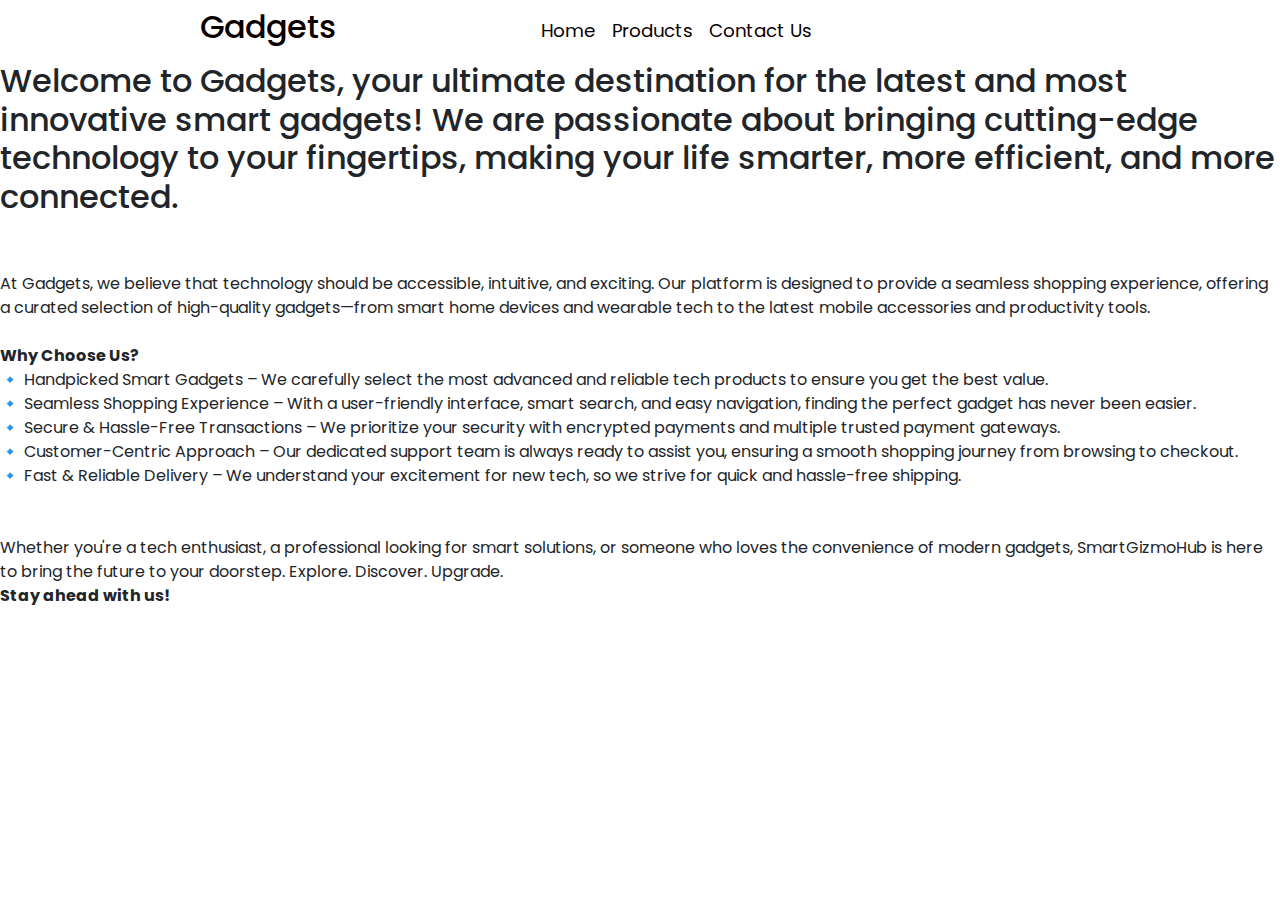
<file: aboutus.html>
<!DOCTYPE html>
<html lang="en">
  <head>
    <meta charset="UTF-8" />
    <meta name="viewport" content="width=device-width, initial-scale=1.0" />
    <title>Gadgets</title>

    <link rel="stylesheet" href="style.css" />

    <!-- Font awesom cdn link -->
    <link
      rel="stylesheet"
      href="https://cdnjs.cloudflare.com/ajax/libs/font-awesome/6.5.1/css/all.min.css"
      integrity="sha512-DTOQO9RWCH3ppGqcWaEA1BIZOC6xxalwEsw9c2QQeAIftl+Vegovlnee1c9QX4TctnWMn13TZye+giMm8e2LwA=="
      crossorigin="anonymous"
      referrerpolicy="no-referrer"
    />

    <!-- bootsrap cdn link -->
    <link
      href="https://cdn.jsdelivr.net/npm/bootstrap@5.3.3/dist/css/bootstrap.min.css"
      rel="stylesheet"
      integrity="sha384-QWTKZyjpPEjISv5WaRU9OFeRpok6YctnYmDr5pNlyT2bRjXh0JMhjY6hW+ALEwIH"
      crossorigin="anonymous"
    />
    <script
      src="https://cdn.jsdelivr.net/npm/bootstrap@5.3.3/dist/js/bootstrap.bundle.min.js"
      integrity="sha384-YvpcrYf0tY3lHB60NNkmXc5s9fDVZLESaAA55NDzOxhy9GkcIdslK1eN7N6jIeHz"
      crossorigin="anonymous"
    ></script>
  </head>
  <body>
     <!-- Nav bar -->
    <header>
        <nav>
           <a href="index.html" class="nav_link"><h2 class="nav_left">Gadgets <span class="dot"></span></h2></a>
           <div class="nav_mid">
             <a href="index.html" class="nav_link">Home</a>
             <a href="index.html#card_section" class="nav_link">Products</a>
             <a href="contact_us.html" class="nav_link">Contact Us</a>
           </div>
           <div class="nav_right">
             <i class="fa-solid fa-magnifying-glass"></i>
             <i class="fa-solid fa-user"></i>
             <i class="fa-solid fa-heart"></i>
             <i class="fa-solid fa-cart-shopping"></i>
           </div>
        </nav>
    </header>

    <!-- About us page -->
    <div>
        <h2>Welcome to Gadgets, your ultimate destination for the latest and most innovative smart gadgets! We are passionate about bringing cutting-edge technology to your fingertips, making your life   smarter, more efficient, and more connected.</h2><br><br>

        At Gadgets, we believe that technology should be accessible, intuitive, and exciting. Our platform is designed to provide a seamless shopping experience, offering a curated selection of       high-quality gadgets—from smart home devices and wearable tech to the latest mobile accessories and productivity tools.
        <br>
        <br>

        <b>Why Choose Us?</b><br>
        🔹 Handpicked Smart Gadgets – We carefully select the most advanced and reliable tech products to ensure you get the best value.<br>
        🔹 Seamless Shopping Experience – With a user-friendly interface, smart search, and easy navigation, finding the perfect gadget has never been easier.<br>
        🔹 Secure & Hassle-Free Transactions – We prioritize your security with encrypted payments and multiple trusted payment gateways.<br>
        🔹 Customer-Centric Approach – Our dedicated support team is always ready to assist you, ensuring a smooth shopping journey from browsing to checkout.<br>
        🔹 Fast & Reliable Delivery – We understand your excitement for new tech, so we strive for quick and hassle-free shipping.<br>
        <br>
        <br>

        Whether you're a tech enthusiast, a professional looking for smart solutions, or someone who loves the convenience of modern gadgets, SmartGizmoHub is here to bring the future to your doorstep.

        Explore. Discover. Upgrade.<br>

        <b>Stay ahead with us!</b>
    </div>
    <!-- Footer -->
    <!-- <section id="HTMLTAG" class="bottom" style="margin: 1rem auto;">
      <div class="foot_top"><h2>Contact Us</h2>
      <div class="details">
      <div class="Username"><i class="fa-regular fa-user"></i>
        <input type="text" placeholder="Your Name">
      </div>
      <div class="Email"><i class="fa-regular fa-envelope"></i>
        <input type="text" placeholder="Email">
      </div>
      <button>
        <i class="fa-solid fa-arrow-right"></i>
      </button>
      </div>
      <div class="foot_middle">
        <div class="foot_middle_left">
          <h6><i class="fa-regular fa-clock"></i> gadgets</h6><p>Find the greatest collection of new and pre-owned gadgets in one place. Shop from the comfort of your home.</p></i>
        </div>    
          <div class="foot_middle_right">
            <div class="foot_mid_r_links">
            <h6>NAVIGATIONS</h6>
            <a href="index.html" class="nav_link_contact">Home</a>
            <a href="#card_section" class="nav_link_contact">Products</a>
            </div>
            <div class="foot_mid_r_links">
            <h6>PARTNER</h6>
            <a href="#" class="nav_link_contact">Our Partner</a>
            <a href="#" class="nav_link_contact">Community</a>
            <a href="#" class="nav_link_contact">Customers </a>
            <a href="#" class="nav_link_contact">Investors</a>
            </div>
         </div>
      </div>
      </div>
      <div class="foot_down">
        <div class="foot_d_copy">
          <i class="fa-solid fa-copyright"></i>
           <span> 2025 All rights reserved | Designed by</span>
           <a href="#" class="nav_link_contact">Mayank</a>
        </div>
        <div class="foot_d_icons">
        <i class="fa-brands fa-twitter"></i>
        <i class="fa-brands fa-youtube"></i>
        <i class="fa-brands fa-instagram"></i>
      </div>
  </section> -->
  </body>
</html>
</file>
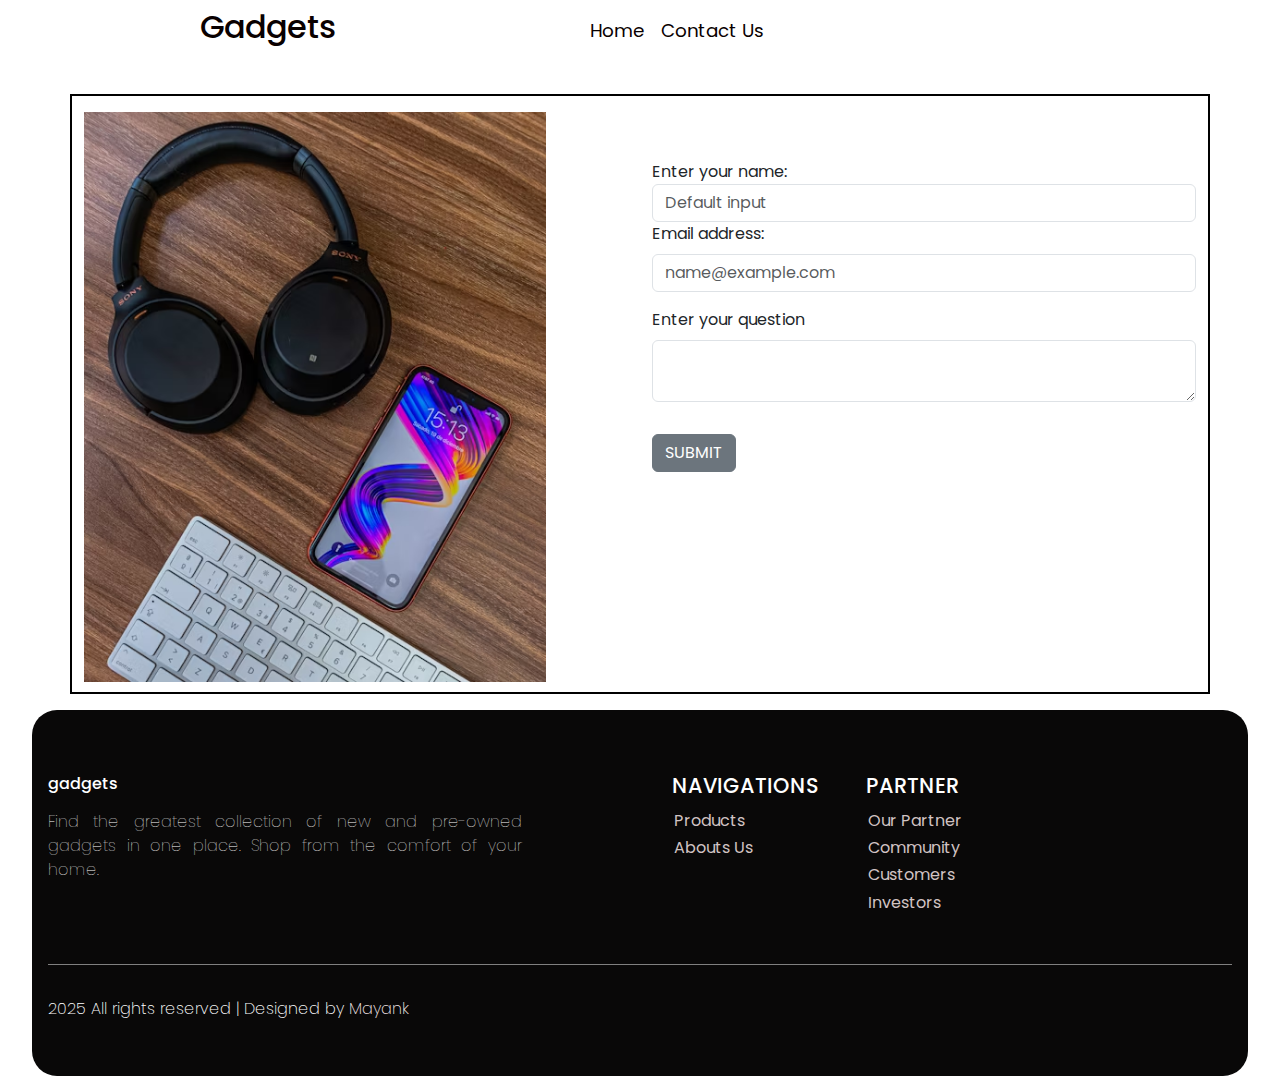
<file: contact_us.html>
<!DOCTYPE html>
<html lang="en">
  <head>
    <meta charset="UTF-8" />
    <meta name="viewport" content="width=device-width, initial-scale=1.0" />
    <title>Gadgets</title>

    <link rel="stylesheet" href="style.css" />

    <!-- Font awesom cdn link -->
    <link
      rel="stylesheet"
      href="https://cdnjs.cloudflare.com/ajax/libs/font-awesome/6.5.1/css/all.min.css"
      integrity="sha512-DTOQO9RWCH3ppGqcWaEA1BIZOC6xxalwEsw9c2QQeAIftl+Vegovlnee1c9QX4TctnWMn13TZye+giMm8e2LwA=="
      crossorigin="anonymous"
      referrerpolicy="no-referrer"
    />

    <!-- bootsrap cdn link -->
    <link
      href="https://cdn.jsdelivr.net/npm/bootstrap@5.3.3/dist/css/bootstrap.min.css"
      rel="stylesheet"
      integrity="sha384-QWTKZyjpPEjISv5WaRU9OFeRpok6YctnYmDr5pNlyT2bRjXh0JMhjY6hW+ALEwIH"
      crossorigin="anonymous"
    />
    <script
      src="https://cdn.jsdelivr.net/npm/bootstrap@5.3.3/dist/js/bootstrap.bundle.min.js"
      integrity="sha384-YvpcrYf0tY3lHB60NNkmXc5s9fDVZLESaAA55NDzOxhy9GkcIdslK1eN7N6jIeHz"
      crossorigin="anonymous"
    ></script>
  </head>
  <body>
        <!-- Nav bar -->
        <header>
          <nav>
            <a href="index.html" class="nav_link"><h2 class="nav_left">Gadgets <span class="dot"></span></h2></a>
            <div class="nav_mid">
              <a href="index.html" class="nav_link">Home</a>
              <a href="#HTML TAG" class="nav_link">Contact Us</a>
            </div>
            <div class="nav_right">
              <i class="fa-solid fa-magnifying-glass"></i>
              <i class="fa-solid fa-user"></i>
              <i class="fa-solid fa-heart"></i>
              <i class="fa-solid fa-cart-shopping"></i>
            </div>
          </nav>
        </header>
    <!-- form -->
    <div class="container" style="margin-top: 2rem; height: 600px; border: 2px solid black;">
        <div class="row item-center">
            <div class="col-12 col-md-6" style="margin: 1rem 0;">
                <img src="form pic.avif" class="img-fluid" alt="Responsive image" style="height: 570px;">
            </div>
            <div class="col-12 col-md-6" style="margin-top: 4rem;">
                <div class="mb-3">
                    <label for="Username" class="form-cntrol">Enter your name:</label>
                    <input class="form-control" type="text" id="Username" placeholder="Default input" aria-label="default input example">
                    <label for="exampleFormControlInput1" class="form-label">Email address:</label>
                    <input type="email" class="form-control" id="exampleFormControlInput1" placeholder="name@example.com">
                  </div>
                  <div class="mb-3">
                    <label for="exampleFormControlTextarea1" class="form-label">Enter your question</label>
                    <textarea class="form-control" id="exampleFormControlTextarea1" rows="2"></textarea>
                    <div type="SUBMIT" class="btn btn-secondary" style="margin-top: 2rem;">
                      SUBMIT
                    </div>
                  </div>
            </div>
        </div>
    </div>
    <!-- Footer -->
    <section id="HTMLTAG" class="bottom" style="margin: 1rem auto;">
      
      <div class="foot_middle">
        <div class="foot_middle_left">
          <h6><i class="fa-regular fa-clock"></i> gadgets</h6><p>Find the greatest collection of new and pre-owned gadgets in one place. Shop from the comfort of your home.</p></i>
        </div>    
          <div class="foot_middle_right">
            <div class="foot_mid_r_links">
            <h6>NAVIGATIONS</h6>
            <a href="#card_section" class="nav_link_contact">Products</a>
            <a href="aboutus.html" class="nav_link_contact">Abouts Us</a>
            </div>
            <div class="foot_mid_r_links">
            <h6>PARTNER</h6>
            <a href="#" class="nav_link_contact">Our Partner</a>
            <a href="#" class="nav_link_contact">Community</a>
            <a href="#" class="nav_link_contact">Customers </a>
            <a href="#" class="nav_link_contact">Investors</a>
            </div>
         </div>
      </div>
      </div>
      <div class="foot_down">
        <div class="foot_d_copy">
          <i class="fa-solid fa-copyright"></i>
           <span> 2025 All rights reserved | Designed by</span>
           <a href="#" class="nav_link_contact">Mayank</a>
        </div>
        <div class="foot_d_icons">
        <i class="fa-brands fa-twitter"></i>
        <i class="fa-brands fa-youtube"></i>
        <i class="fa-brands fa-instagram"></i>
      </div>
  </section>
  </body>
</html>
</file>
<file: style.css>
@import url('https://fonts.googleapis.com/css2?family=Poppins:ital,wght@0,100;0,200;0,300;0,400;0,500;0,600;0,700;0,800;0,900;1,100;1,200;1,300;1,400;1,500;1,600;1,700;1,800;1,900&display=swap');


*{
    margin: 0;
    padding: 0;
    box-sizing: border-box;
    font-family: "Poppins", sans-serif;
}


/* nav */
nav{
    width: 70%;
    margin: 0 auto;
    display: flex;
    justify-content: space-between;
    align-items: center;
    padding: 0.5rem;
}

.nav_left{
    font-size: 2rem;
}

.nav_mid{
    padding: 8px;
    display: flex;
    gap: 1rem;
    font-size: 1.15rem;
}

.nav_link{
    text-decoration: none;
    color: rgb(9, 0, 0);
}

.nav_link_contact{
    text-decoration: none;
    color: rgb(243, 229, 229);
}

.nav_right{
    padding: 8px;
    display: flex;
    gap: 1rem;
    font-size: 1rem;
}

.box1{
    padding: 2px;
    display: flex;
    gap:  4px;
    border-radius: 3px;
}
/* Banner */
.Banner{
    text-align: center;
    /* margin: 4rem 0 0; */
    background-color: rgb(255, 255, 255);
    border-radius: 25px;
    width: 95%;
    margin:0 auto;
}

.Banner > h1{
    color: rgb(82, 184, 181);
    font-size: 4rem;
    text-align: center;
    font-weight: 350;
}

.Banner > p{
    
    color: rgb(88, 160, 247);
    font-size: 1rem;
}

.Banner > img{
    margin-top: 2rem;
    width: 30%;
    height: 25rem;
    border-radius: 25px;
    object-fit: cover;
    box-shadow: 0 0 10px rgba(0, 0, 0, 0.5);
    transition: all 0.75s;
}

.Banner > button{
    background: rgb(88, 160, 247);
    outline: none;
    cursor: pointer;    
    border-radius: 25px;
    padding: 0.7rem 1rem;
    transition: all 0.75s;
    border: transparent;
}

.Banner > button:hover{
    background-color: rgb(189, 22, 22);
}

/* card */

.card{
    display: flex;
    position: relative;
    width: auto;
    height: 40rem;
    object-fit: cover;
    /* filter: grayscale(1); */
    cursor: pointer;
    /* transition:  all .55s ease-in-out; */
    margin-top: 1.5rem;
    border-radius: 25px;
    overflow: hidden;
    box-shadow: 0 0 10px rgba(0, 0, 0, 0.5);
}


.card:hover{
    filter: grayscale(0);
}

/*  Footer */
.bottom{
    background-color: #090808;
    color: white;
    border-radius: 25px;
    width: 95%;
    margin: 0 auto;
    padding: 1rem;
}

.foot_top > h2{
    font-size: 3rem;
    padding: 1rem 0;
    position: relative;
    text-align: center;
}

.foot_btn{
    display: flex;
    justify-content: center;
    align-items: center;
    padding: 0.5rem;
}


.details {
    display: flex;
    justify-content: space-between;
    padding: 1rem 0;
}

.Username{
    display: flex;
    font-size: 1.2rem;
    gap: 1rem;
    border-bottom: 1px solid white ;
    padding: 0.5rem 0;
    align-items: center;
    width: 45%;
}

.Username > input{
    background: transparent;
    color: white;
    outline: none;
    border: none;
}

.Email{
    display:flex;
    font-size: 1.2rem;
    gap: 1rem;
    border-bottom: 1px solid white ;
    padding: 0.5rem 0;
    align-items: center;
    width: 45%;
}

.Email > input{
    background: transparent;
    color: white;
    outline: none;
    border: none;
}

.details > button{
    display: flex;
    justify-content: center;
    align-items: center;
    width: 3rem;
    background: #bfcb77;
    color: black;
    border-radius:50%;
    cursor: pointer;
    transition: all  0.3s ease-in-out;
}

.details > button:hover{
    background-color: aliceblue;
}

.foot_middle{
    display: flex;
    /* justify-content: space-between; */
    gap: 1rem;
    padding: 3rem 0;
    border-bottom: 1px solid gray;

}
.foot_middle_left{
    width: 50%;
}

.foot_middle_left > p {
    width: 80%;
    font-weight: 100;
    margin: 1rem 0;
    text-align: justify;
}

.foot_middle_right{
    display: flex;
    gap: 1rem;
}

.foot_mid_r_links {
    display: flex;
    flex-direction: column;
    padding: 0 1rem;
}

.foot_mid_r_links > h6 {
    margin-bottom: 0.5rem;
    font-size: 1.3rem;
}

.foot_mid_r_links > a {
    text-decoration: none;
    color: rgb(209, 195, 195);
    padding: 0.1rem;
    font-weight: 400;
    transition: all 0.5s ease-in;
}

.foot_mid_r_links > a:hover {
    background: #b3bd7c;
    color: #000;
}

.foot_down {
    padding: 2rem 0;
    display: flex;
    justify-content: space-between;
}
  
.foot_d_copy {
    font-weight: 200;
}
  
.foot_d_copy > p > a {
    border-radius: 5px;
    padding: 0.1rem;
    font-weight: 400;
    text-decoration: none;
    background-color: #bfcb7c;
    color: #000;
    transition: all 0.3s ease-in;
}
  
.foot_d_copy > p > a:hover {
    background: #ffffff;
}
  
.foot_d_icons > i {
    padding: 0 0.5rem;
    font-size: 1.3rem;
    cursor: pointer;
    transition: all 0.3s ease-in;
}
  
.foot_d_icons > i:hover {
    color: #bfcb7c;
    transform: scale(1.2);
}
  
/* macbook air */

.card1{
    display: flex;
    max-height: fit-content;
    width: 80%;
    margin: 0 auto;
    padding: 2rem;
}

#productImage{
    padding: 2rem;
    height: 400px;
    width: 550px;
}

.detailcard{
    display: grid;
    justify-items: start;
    align-self: center;
    text-align: left;
}

.price_info > button{
    display: flex;
    border: none;
    margin-top: 0.5rem;
}
</file>
